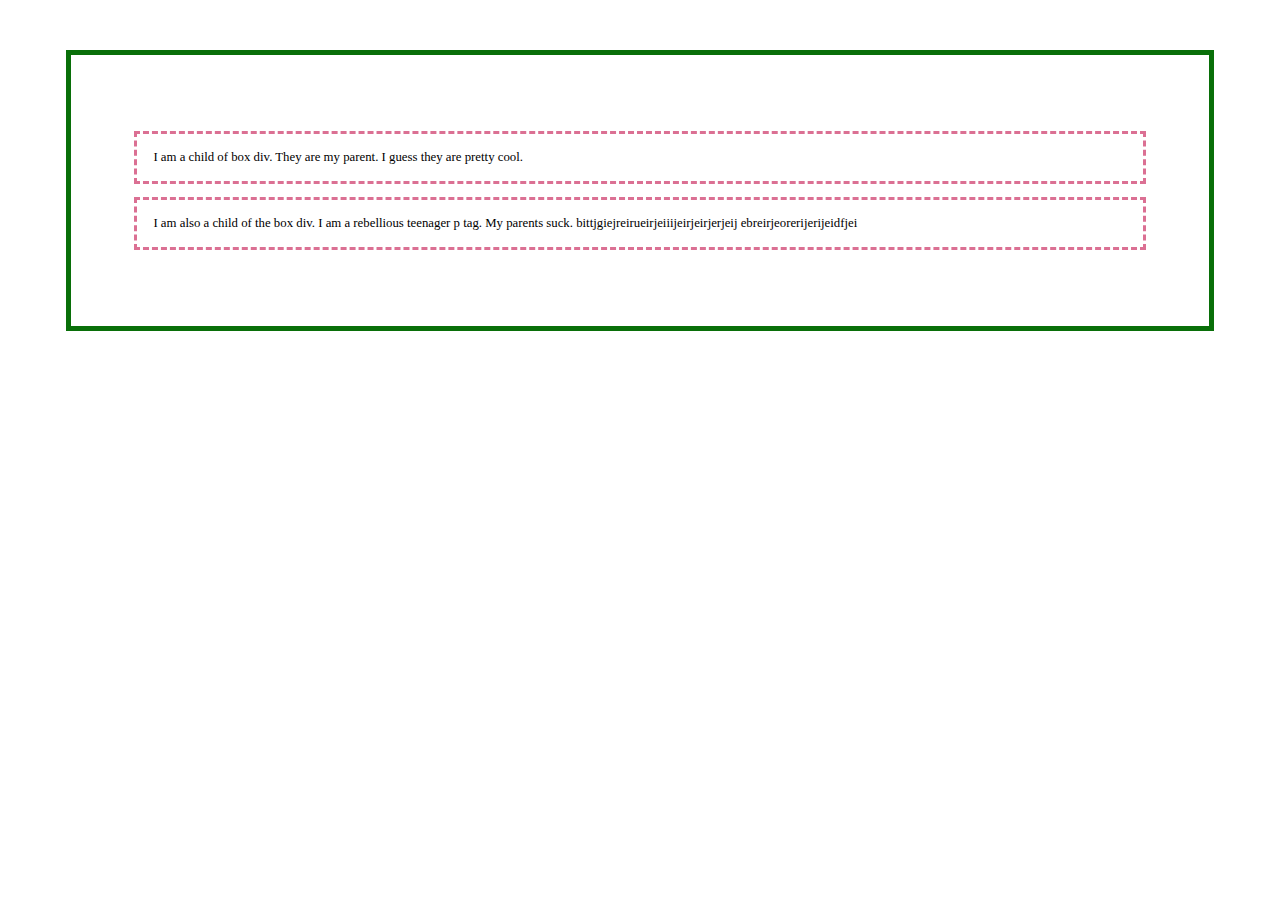
<file: css_box_model/index.html>
<!DOCTYPE html>
<html lang="en">
<head>
    <meta charset="UTF-8">
    <meta name="viewport" content="width=device-width, initial-scale=1.0">
    <link rel="stylesheet" href="./static/main.css">
    <title>CSS Box Model</title>
</head>
<body>
    <div class="box">
        <p>I am a child of box div. They are my parent. I guess they are pretty cool.</p>
        <p>I am also a child of the box div. I am a rebellious teenager p tag. My parents suck. bittjgiejreirueirjeiiijeirjeirjerjeij  ebreirjeorerijerijeidfjei</p>
    </div>
</body>
</html>
</file>
<file: css_box_model/static/main.css>
.box {
    border: 5px solid rgb(9, 111, 9); 
    padding: 5%; /* when you have 4 values its top, right, bottom, left */
    margin: 50px auto; /* only 2 values its top/bottom, left/right */
    width: 80%; /* vw = view width that is WHOLE screen */
}

p {
    border: 3px dashed palevioletred;
    padding: 1rem; 
    font-size: 1vw; 
}

/* rem = root element, is based on the root element's font size, default to 16px */
/* em = parent element, also based on font size */

/* body {
    font-size: 36px; 
} */

/* :root {
    font-size: 36px; 
} */

/* % is based off parent container */
/* vw & vh is based off the screen size */
</file>
